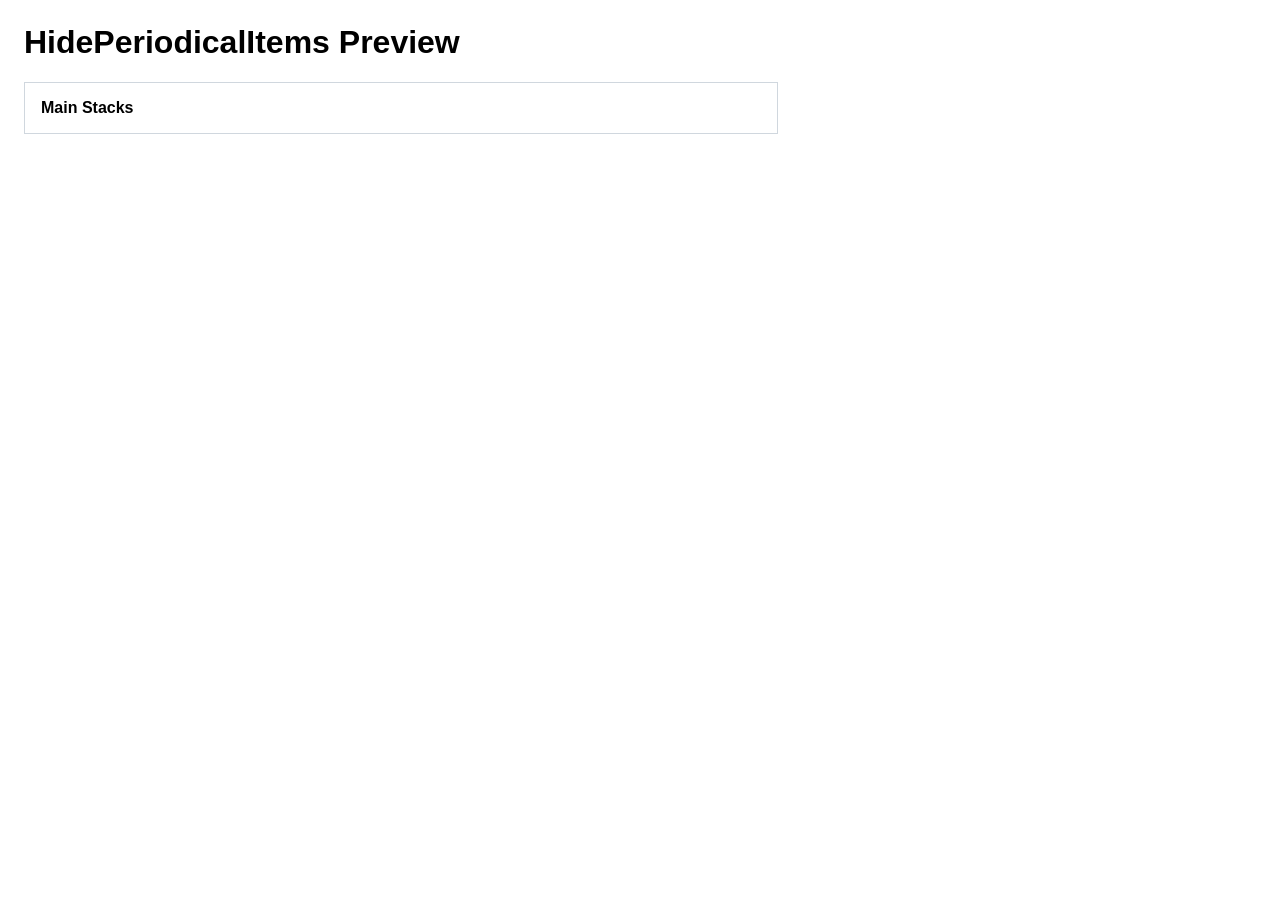
<file: HidePeriodicalItems/preview.html>
<!doctype html>
<html lang="en">
  <head>
    <meta charset="utf-8">
    <title>HidePeriodicalItems Static Add-On Preview</title>
    <meta name="viewport" content="width=device-width, initial-scale=1">
    <style>
      body {
        font-family: Segoe UI, Arial, sans-serif;
        margin: 24px;
      }

      nde-location-items-container {
        display: block;
        max-width: 720px;
        margin-bottom: 16px;
        padding: 16px;
        border: 1px solid #d0d7de;
      }
    </style>
  </head>
  <body>
    <h1>HidePeriodicalItems Preview</h1>
    <nde-location-items-container id="current">
      <strong>Current Periodicals</strong>
    </nde-location-items-container>
    <nde-location-items-container id="stacks">
      <strong>Main Stacks</strong>
    </nde-location-items-container>

    <script type="module">
      import { bootstrapRemoteApp } from './src/bootstrap.js';

      const runtime = await bootstrapRemoteApp({
        settings: {
          debug: true,
          locationMatchers: ['current periodicals']
        }
      });
      const ctor = runtime.instance.getComponentRef('nde-location-items-container-after');
      const tagName = 'preview-hide-periodical-items-element';
      customElements.define(tagName, ctor);

      const current = document.getElementById('current');
      const currentElement = document.createElement(tagName);
      currentElement.hostComponent = {
        location: {
          displayName: 'Current Periodicals'
        }
      };
      current.appendChild(currentElement);

      const stacks = document.getElementById('stacks');
      const stacksElement = document.createElement(tagName);
      stacksElement.hostComponent = {
        location: {
          displayName: 'Main Stacks'
        }
      };
      stacks.appendChild(stacksElement);
    </script>
  </body>
</html>
</file>
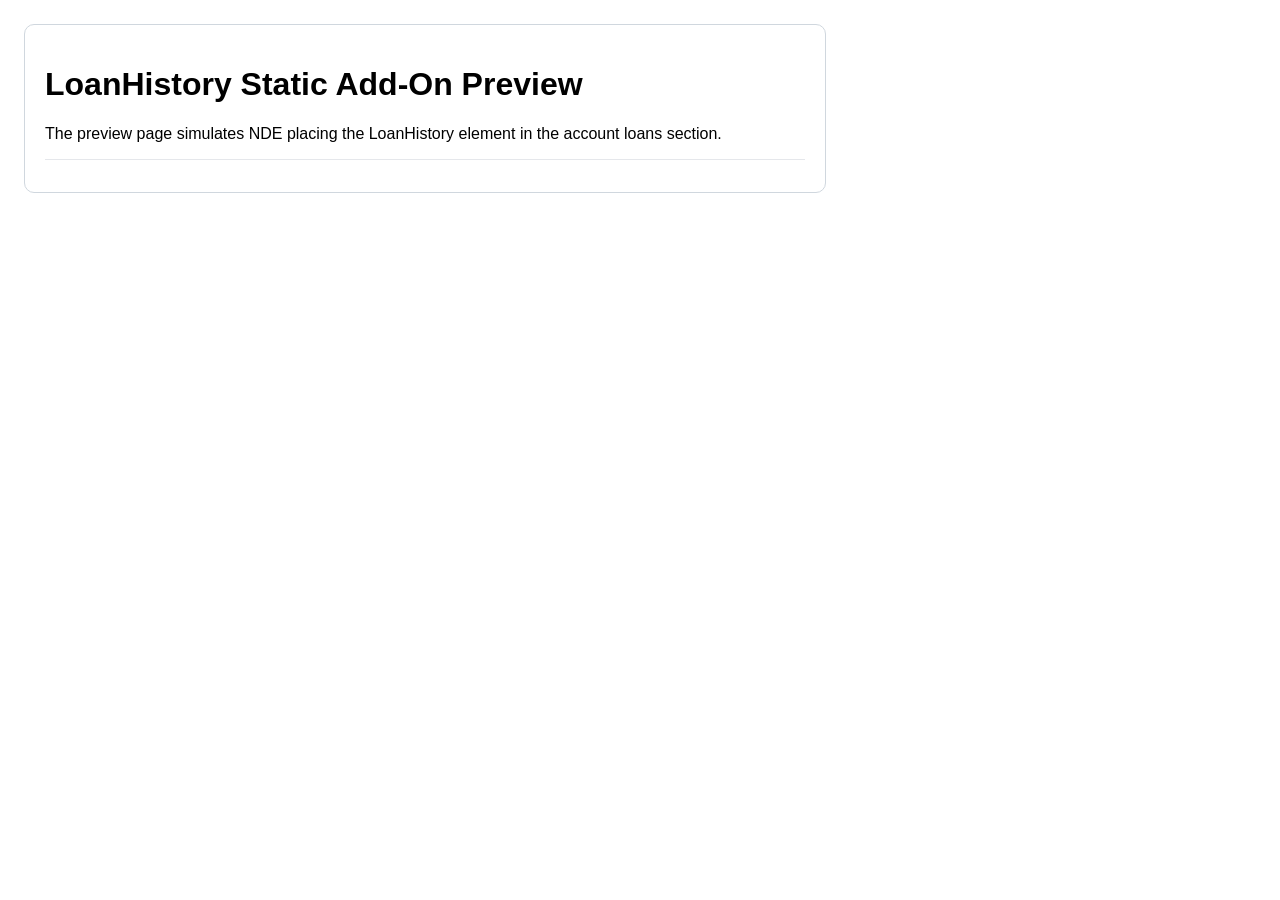
<file: LoanHistory2/preview.html>
<!doctype html>
<html lang="en">
  <head>
    <meta charset="utf-8">
    <title>LoanHistory Static Add-On Preview</title>
    <meta name="viewport" content="width=device-width, initial-scale=1">
    <style>
      body {
        font-family: Segoe UI, Arial, sans-serif;
        margin: 24px;
      }

      .preview-card {
        max-width: 760px;
        padding: 20px;
        border: 1px solid #d0d7de;
        border-radius: 10px;
      }

      .preview-slot {
        margin-top: 16px;
        padding-top: 12px;
        border-top: 1px solid #e5e7eb;
      }
    </style>
  </head>
  <body>
    <div class="preview-card">
      <h1>LoanHistory Static Add-On Preview</h1>
      <p>The preview page simulates NDE placing the LoanHistory element in the account loans section.</p>
      <div class="preview-slot" id="slot"></div>
    </div>
    <script type="module">
      import { bootstrapRemoteApp } from './src/bootstrap.js';

      const runtime = await bootstrapRemoteApp();
      const ctor = runtime.instance.getComponentRef('nde-account-section-results-top');
      const tagName = 'preview-loan-history-element';
      customElements.define(tagName, ctor);
      document.getElementById('slot').appendChild(document.createElement(tagName));
    </script>
  </body>
</html>
</file>
